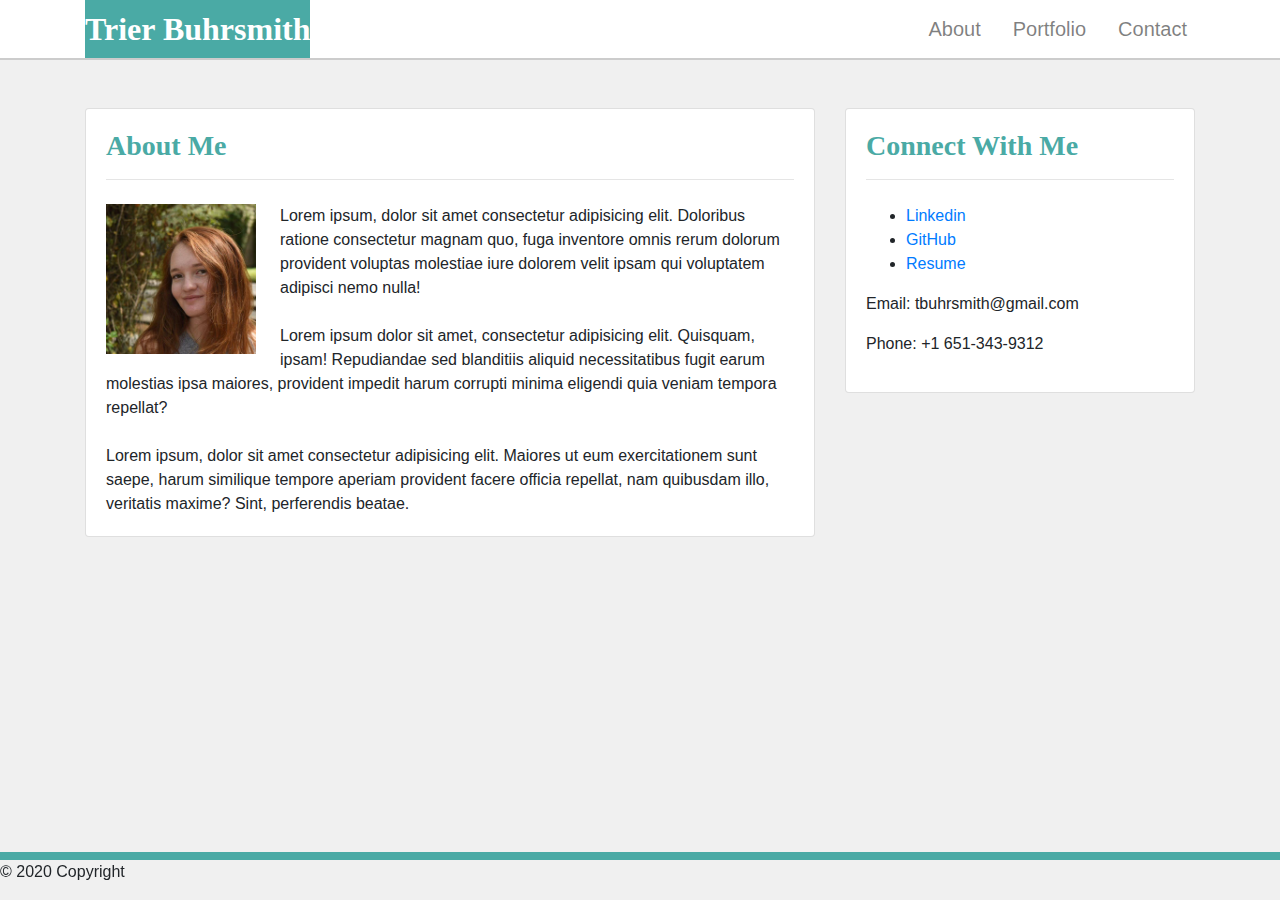
<file: index.html>
<!doctype html>
<html lang="en">
  <head>
    <title>Trier's Website</title>
    <!-- Required meta tags -->
    <meta charset="utf-8">
    <meta name="viewport" content="width=device-width, initial-scale=1, shrink-to-fit=no">

    <!-- Bootstrap CSS -->
    <link rel="stylesheet" href="https://stackpath.bootstrapcdn.com/bootstrap/4.3.1/css/bootstrap.min.css" integrity="sha384-ggOyR0iXCbMQv3Xipma34MD+dH/1fQ784/j6cY/iJTQUOhcWr7x9JvoRxT2MZw1T" crossorigin="anonymous">
    <!-- My Personal Stylesheet -->
    <link rel="stylesheet" href="Assets/style.css">
  </head>

  <body>
<!-- div for site conent sans footer -->
<div class="site-content">
  <!-- Nav bar -->
  <div class="container-fluid navigation-container">
    <div class="container">
      <nav class="navbar sticky-top navbar-expand-lg navbar-light">
        <a class="navbar-brand brand-name" href="index.html">Trier Buhrsmith</a>
        <button class="navbar-toggler" type="button" data-toggle="collapse" data-target="#navbarSupportedContent"
          aria-controls="navbarSupportedContent" aria-expanded="false" aria-label="Toggle navigation">
          <span class="navbar-toggler-icon"></span>
        </button>
        <!-- Navigation Menu items -->
        <div class= "collapse navbar-collapse" id="navbarSupportedContent">
          <ul class="navbar-nav ml-auto">
            <li class="nav-item">
              <a class="nav-link pl-4" href="index.html">About</a>
            </li>
            <li class="nav-item">
              <a class="nav-link pl-4" href="portfolio.html">Portfolio<span class="sr-only">(current)</span></a>
            </li>
            <li class="nav-item">
              <a class="nav-link pl-4" href="contact.html">Contact</a>
            </li>
          </ul>
        </div>
      </nav>
    </div>
  </div>

<!-- Main Content of Page -->
<div class="container main-content-container">
  <div class="row mt-lg-5 mt-md-4 mt-sm-3 mt-xs-3 content-row">
    <!-- main column for about me -->
    <div class="col-md-8">
      <div class="card mb-4">
        <div class="card-body">
          <h3 class="card-title">About Me</h3>
          <hr class="mb-4">
          <img class="floating-img float-left mr-4" src="Assets/28055832_10155546073092144_61845717402197686_n.jpg" alt="Photo of Trier Buhrsmith" height="150"
          width="150">
          <p class="card-text">
            Lorem ipsum, dolor sit amet consectetur adipisicing elit. Doloribus ratione consectetur magnam quo, fuga inventore omnis rerum dolorum provident voluptas molestiae iure dolorem velit ipsam qui voluptatem adipisci nemo nulla!
            <br /><br />
            Lorem ipsum dolor sit amet, consectetur adipisicing elit. Quisquam, ipsam! Repudiandae sed blanditiis aliquid necessitatibus fugit earum molestias ipsa maiores, provident impedit harum corrupti minima eligendi quia veniam tempora repellat?
            <br /><br />
            Lorem ipsum, dolor sit amet consectetur adipisicing elit. Maiores ut eum exercitationem sunt saepe, harum similique tempore aperiam provident facere officia repellat, nam quibusdam illo, veritatis maxime? Sint, perferendis beatae.
          </p>
        </div>
      </div>
  </div>
  <!-- links to social media -->
  <div class="col-md-4" id="social">
    <div class="card mb-4">
      <div class="card-body">
      <h3 class="card-title">Connect With Me</h3>
      <hr class="mb-4">
      <p class="card-text">
        <ul>
          <li>
            <a href="https://www.linkedin.com/in/trier-buhrsmith-405591169" target="_blank">Linkedin</a>
          </li>
          <li>
            <a href="https://github.com/trepear" target="_blank">GitHub</a>
          </li>
          <li>
            <a href="https://docs.google.com/document/d/1d8XK3HGW7kUgnbyCnj0xS7ae4JSzkrFoe5W_H9TrKZg/edit?usp=sharing" target="_blank">Resume</a>
          </li>
        </ul>
      </p>
      <p>Email: tbuhrsmith@gmail.com</p>
      <p>Phone: +1 651-343-9312</p>
    </div>
    </div>
  </div>
<!-- Footer -->
<footer class="navbar fixed-bottom">
  <p>© 2020 Copyright</p>
</footer>







    <!-- Optional JavaScript -->
    <!-- jQuery first, then Popper.js, then Bootstrap JS -->
    <script src="https://code.jquery.com/jquery-3.3.1.slim.min.js" integrity="sha384-q8i/X+965DzO0rT7abK41JStQIAqVgRVzpbzo5smXKp4YfRvH+8abtTE1Pi6jizo" crossorigin="anonymous"></script>
    <script src="https://cdnjs.cloudflare.com/ajax/libs/popper.js/1.14.7/umd/popper.min.js" integrity="sha384-UO2eT0CpHqdSJQ6hJty5KVphtPhzWj9WO1clHTMGa3JDZwrnQq4sF86dIHNDz0W1" crossorigin="anonymous"></script>
    <script src="https://stackpath.bootstrapcdn.com/bootstrap/4.3.1/js/bootstrap.min.js" integrity="sha384-JjSmVgyd0p3pXB1rRibZUAYoIIy6OrQ6VrjIEaFf/nJGzIxFDsf4x0xIM+B07jRM" crossorigin="anonymous"></script>
  </body>
</html>
</file>
<file: Assets/style.css>
body {
    background-color: #f0f0f0;
    margin: 0px auto;
    padding: 0;
}

.site {
	display: flex;
	min-height: 100vh;
	flex-direction: column;
	font-family: 'Quicksand', sans-serif;
  }

  site-content {
	color: #777777;
	flex: 1;
  }

  .navbar {
	padding: 0;
  }
  
  .navigation-container {
	background-color: #ffffff;
	border-bottom: 2px solid #cccccc;
	padding: 0;
  }

  .navbar-light .navbar-brand {
	font-family: Georgia, "Times New Roman", Times, Serif;
  font-size: 32px;
    font-weight: bold;
    background: #4aaaa5;
    color: white;
  }

  .nav-item a {
	font-size: 20px;
  }

  .card-title {
	color: #4aaaa5;
    font-weight: bold;
    font-family: Georgia, 'Times New Roman', Times, serif;
 }

 p {
     font-family: Arial, Helvetica, sans-serif;
 }

 footer {
     border-top: 8px solid #4aaaa5;
 }

/* Portfolio pg */
  .portfolio-overlay {
    position: relative;
    background-color: rgb(234, 234, 234);
    height: 40px;
    line-height: 40px;
    margin-bottom: 0;
    margin-top: 0;
    text-align: center;
    width: 100%;
    opacity: 0.9;
    }  

    .card-img-overlay {
		display: flex;
		top: -60px;
		justify-content: center;
		align-items: flex-end;
		align-content: flex-end;
		padding: 1em;
		z-index: 1000;
        width: 361px
    }
</file>
